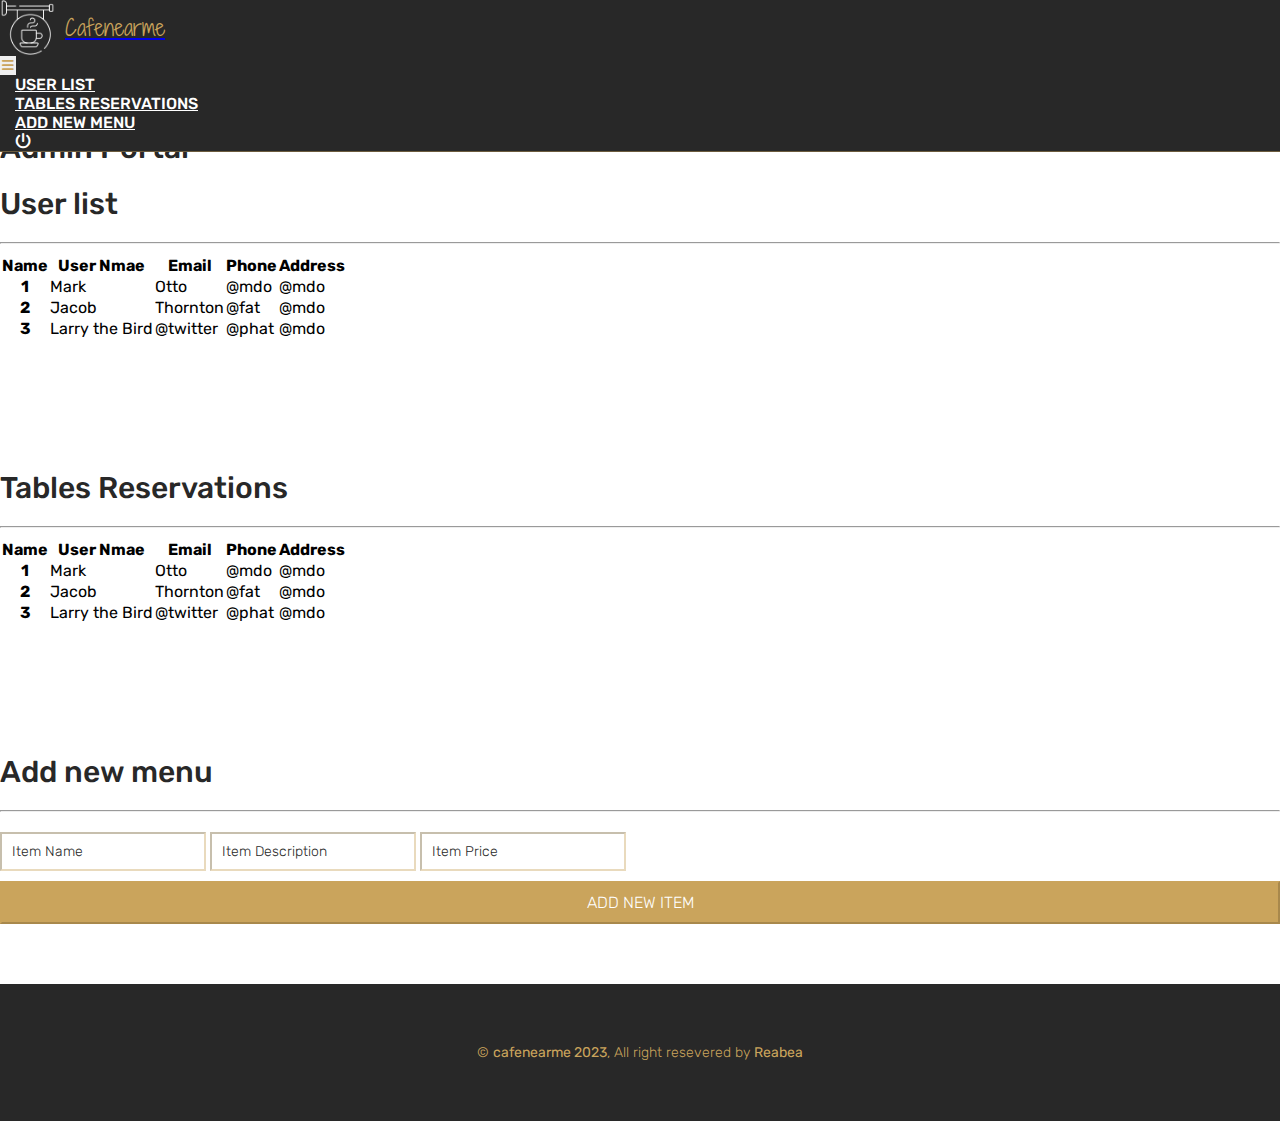
<file: cafeNearme-fask/templates/dashboard.html>
<!doctype html>
<html lang="en">

<head>
    <!-- Required meta tags -->
    <meta charset="utf-8">
    <meta name="viewport" content="width=device-width, initial-scale=1">

    <!-- Bootstrap CSS -->
    <link href="https://cdn.jsdelivr.net/npm/bootstrap@5.1.3/dist/css/bootstrap.min.css" rel="stylesheet"
        integrity="sha384-1BmE4kWBq78iYhFldvKuhfTAU6auU8tT94WrHftjDbrCEXSU1oBoqyl2QvZ6jIW3" crossorigin="anonymous">
    <link rel="preconnect" href="https://fonts.googleapis.com">
    <link rel="preconnect" href="https://fonts.gstatic.com" crossorigin>
    <link
        href="https://fonts.googleapis.com/css2?family=Rubik:wght@300;400;500;600;700;800;900&family=Shadows+Into+Light+Two&display=swap"
        rel="stylesheet">
    <link rel="icon" href="../static/images/favicon.png">
    <link rel="stylesheet" href="../static/css/all.min.css">
    <link rel="stylesheet" href="../static/css/style.css">
    <link rel="stylesheet" href="../static/css/admin.css">
    <link rel="stylesheet" href="../static/css/media.css">

    <title>Cafenearme</title>
</head>

<body>
    <!-- header -->
    <div class="header user_header">
        <div class="container">
            <div class="row">
                <nav class="navbar navbar-expand-lg navbar-light">
                    <div class="container-fluid">
                        <a class="navbar-brand" href="#"><img src="../static/images/logo.png" class="img-fluid logo" alt="">
                            <p>Cafenearme</p>
                        </a>
                        <button class="navbar-toggler" type="button" data-bs-toggle="collapse"
                            data-bs-target="#navbarSupportedContent" aria-controls="navbarSupportedContent"
                            aria-expanded="false" aria-label="Toggle navigation">
                            <span class="navbar-toggler">
                                <i class="fa-solid fa-bars"></i>
                            </span>
                        </button>
                        <div class="collapse navbar-collapse" id="navbarSupportedContent">
                            <ul class="navbar-nav ms-auto mb-2 mb-lg-0">
                                <li class="nav-item">
                                    <a class="nav-link" href="#userlist">User List</a>
                                </li>
                                <li class="nav-item">
                                    <a class="nav-link" href="#table_booking">Tables Reservations</a>
                                </li>
                                <li class="nav-item">
                                    <a class="nav-link" href="#new_menu">Add new menu</a>
                                </li>
                                <li class="nav-item">
                                    <a class="nav-link" href="account.html"><i class="fa-solid fa-power-off"></i></a>
                                </li>
                            </ul>
                        </div>
                    </div>
                </nav>
            </div>
        </div>
    </div>

    <!-- admin pane -->

    <!-- userlist -->
    <div class="userlist c-60" id="userlist">
        <div class="container">
            <div class="row">
                <div class="col-md-12">
                    <h2 class="text-center mb-5">Admin Portal</h2>
                </div>
            </div>
            <div class="row">
                <h2>User list</h2>
                <hr class="mb-5">

                <div class="col-md-12">
                    <div class="userlist_info">
                        <table class="table">
                            <thead>
                                <tr>
                                    <th scope="col">Name</th>
                                    <th scope="col">User Nmae</th>
                                    <th scope="col">Email</th>
                                    <th scope="col">Phone</th>
                                    <th scope="col">Address</th>
                                </tr>
                            </thead>
                            <tbody>
                                <tr>
                                    <th scope="row">1</th>
                                    <td>Mark</td>
                                    <td>Otto</td>
                                    <td>@mdo</td>
                                    <td>@mdo</td>
                                </tr>
                                <tr>
                                    <th scope="row">2</th>
                                    <td>Jacob</td>
                                    <td>Thornton</td>
                                    <td>@fat</td>
                                    <td>@mdo</td>
                                </tr>
                                <tr>
                                    <th scope="row">3</th>
                                    <td>Larry the Bird</td>
                                    <td>@twitter</td>
                                    <td>@phat</td>
                                    <td>@mdo</td>
                                </tr>
                            </tbody>
                        </table>

                    </div>
                </div>
            </div>
        </div>
    </div>

    <!-- booking table -->
    <div class="table_booking c-60" id="table_booking">
        <div class="container">
            <div class="row">
                <h2>Tables Reservations</h2>
                <hr class="mb-5">

                <div class="col-md-12">
                    <div class="tableres_info">
                        <table class="table">
                            <thead>
                                <tr>
                                    <th scope="col">Name</th>
                                    <th scope="col">User Nmae</th>
                                    <th scope="col">Email</th>
                                    <th scope="col">Phone</th>
                                    <th scope="col">Address</th>
                                </tr>
                            </thead>
                            <tbody>
                                <tr>
                                    <th scope="row">1</th>
                                    <td>Mark</td>
                                    <td>Otto</td>
                                    <td>@mdo</td>
                                    <td>@mdo</td>
                                </tr>
                                <tr>
                                    <th scope="row">2</th>
                                    <td>Jacob</td>
                                    <td>Thornton</td>
                                    <td>@fat</td>
                                    <td>@mdo</td>
                                </tr>
                                <tr>
                                    <th scope="row">3</th>
                                    <td>Larry the Bird</td>
                                    <td>@twitter</td>
                                    <td>@phat</td>
                                    <td>@mdo</td>
                                </tr>
                            </tbody>
                        </table>

                    </div>
                </div>
            </div>
        </div>
    </div>

    <!-- add new menu -->
    <div class="new_menu c-60" id="new_menu">
        <div class="container">
            <div class="row">
                <h2>Add new menu</h2>
                <hr>

                <div class="col-md-12">
                    <div class="newmenu contact_form">
                        <form action="">
                            <input type="text" name="itemname" id="itemname" class="form-control "
                                placeholder="Item Name">
                            <input type="text" name="itemdes" id="itemdes" class="form-control"
                                placeholder="Item Description">
                            <input type="number" name="itemprice" id="itemprice" class="form-control"
                                placeholder="Item Price">
                            <input type="submit" value="Add New Item" class="btn">
                        </form>

                    </div>
                </div>
            </div>
        </div>
    </div>




    <!-- footer -->
    <div class="footer c-60" id="footer">
        <div class="container">
            <div class="row">

                <div class="col-md-12 cc">
                    <h6>© <strong>cafenearme 2023</strong>, All right resevered by <strong>Reabea</strong></h6>
                </div>
            </div>
        </div>
    </div>


    <!-- Option 1: Bootstrap Bundle with Popper -->
    <script src="https://cdn.jsdelivr.net/npm/bootstrap@5.1.3/dist/js/bootstrap.bundle.min.js"
        integrity="sha384-ka7Sk0Gln4gmtz2MlQnikT1wXgYsOg+OMhuP+IlRH9sENBO0LRn5q+8nbTov4+1p"
        crossorigin="anonymous"></script>
    <script src="https://ajax.googleapis.com/ajax/libs/jquery/1.12.4/jquery.min.js"></script>

</body>

</html>
</file>
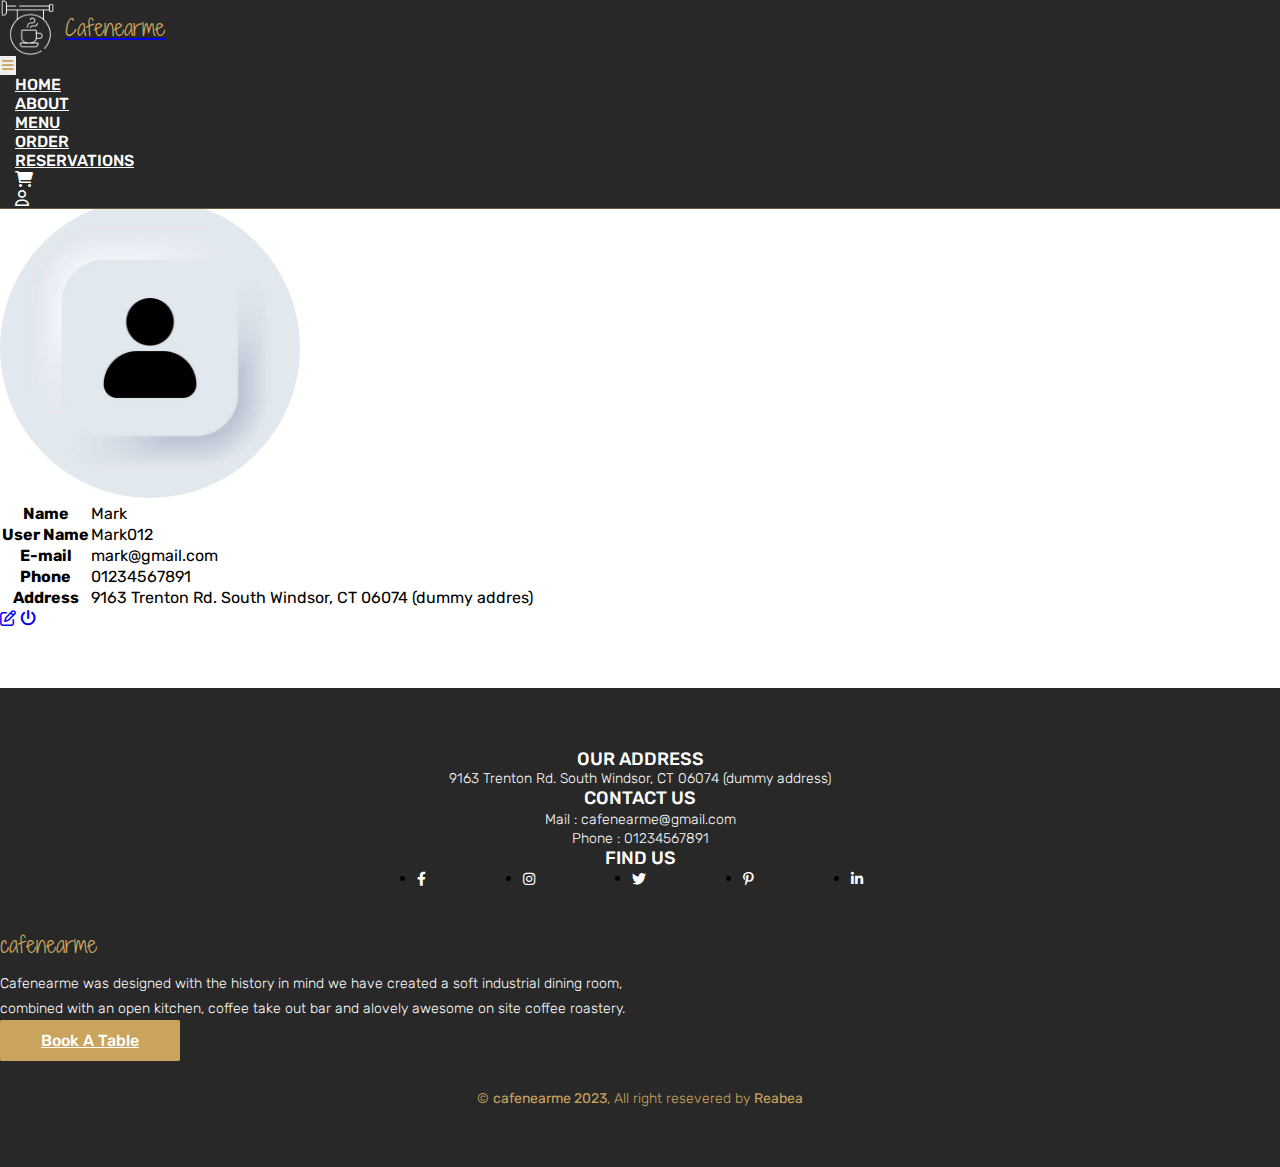
<file: cafeNearme-fask/templates/user.html>
<!doctype html>
<html lang="en">

<head>
    <!-- Required meta tags -->
    <meta charset="utf-8">
    <meta name="viewport" content="width=device-width, initial-scale=1">

    <!-- Bootstrap CSS -->
    <link href="https://cdn.jsdelivr.net/npm/bootstrap@5.1.3/dist/css/bootstrap.min.css" rel="stylesheet"
        integrity="sha384-1BmE4kWBq78iYhFldvKuhfTAU6auU8tT94WrHftjDbrCEXSU1oBoqyl2QvZ6jIW3" crossorigin="anonymous">
    <link rel="preconnect" href="https://fonts.googleapis.com">
    <link rel="preconnect" href="https://fonts.gstatic.com" crossorigin>
    <link
        href="https://fonts.googleapis.com/css2?family=Rubik:wght@300;400;500;600;700;800;900&family=Shadows+Into+Light+Two&display=swap"
        rel="stylesheet">
    <link rel="icon" href="../static/images/favicon.png">
    <link rel="stylesheet" href="../static/css/all.min.css">
    <link rel="stylesheet" href="../static/css/style.css">
    <link rel="stylesheet" href="../static/css/admin.css">
    <link rel="stylesheet" href="../static/css/media.css">

    <title>Cafenearme</title>
</head>

<body>
    <!-- header -->
    <div class="header user_header">
        <div class="container">
            <div class="row">
                <nav class="navbar navbar-expand-lg navbar-light">
                    <div class="container-fluid">
                        <a class="navbar-brand" href="#"><img src="../static/images/logo.png" class="img-fluid logo" alt="">
                            <p>Cafenearme</p>
                        </a>
                        <button class="navbar-toggler" type="button" data-bs-toggle="collapse"
                            data-bs-target="#navbarSupportedContent" aria-controls="navbarSupportedContent"
                            aria-expanded="false" aria-label="Toggle navigation">
                            <span class="navbar-toggler">
                                <i class="fa-solid fa-bars"></i>
                            </span>
                        </button>
                        <div class="collapse navbar-collapse" id="navbarSupportedContent">
                            <ul class="navbar-nav ms-auto mb-2 mb-lg-0">
                                <li class="nav-item">
                                    <a class="nav-link" href="index.html">Home</a>
                                </li>
                                <li class="nav-item">
                                    <a class="nav-link" href="about.html">About</a>
                                </li>
                                <li class="nav-item">
                                    <a class="nav-link" href="menu.html">Menu</a>
                                </li>
                                <li class="nav-item">
                                    <a class="nav-link" href="order.html">Order</a>
                                </li>
                                <li class="nav-item">
                                    <a class="nav-link" href="reservation.html">Reservations</a>
                                </li>
                                <li class="nav-item">
                                    <a class="nav-link" href="cart.html"><i class="fa-solid fa-cart-shopping"></i></a>
                                </li>
                                <li class="nav-item">
                                    <a class="nav-link" href="account.html"><i class="fa-regular fa-user"></i></a>
                                </li>
                            </ul>
                        </div>
                    </div>
                </nav>
            </div>
        </div>
    </div>

    <!-- user -->
    <div class="userpg c-60" id="userpg">
        <div class="container">
            <div class="row">
                <h2>User Information</h2>
                <hr class="mb-5">
                <div class="col-md-4">


                    <div class="user_pfp">
                        <img src="../static/images/user.jpg" class="img-fluid" alt="">
                    </div>
                </div>
                <div class="col-md-8">
                    <div class="user_info">
                        <table class="table">

                            <tr>
                                <th scope="col">Name</th>
                                <td>Mark</td>
                            </tr>
                            <tr>
                                <th scope="col">User Name</th>
                                <td>Mark012</td>
                            </tr>
                            <tr>
                                <th scope="col">E-mail</th>
                                <td>mark@gmail.com</td>

                            </tr>
                            <tr>
                                <th scope="col">Phone</th>
                                <td>01234567891</td>
                            </tr>
                            <tr>
                                <th scope="col">Address</th>
                                <td>9163 Trenton Rd. South Windsor, CT 06074 (dummy addres)</td>
                            </tr>
                           

                        </table>
                        <div class="user_button">
                            <a href="#" class="btn btn-warning"><i class="fa-regular fa-pen-to-square"></i></a>
                            <a href="account.html" class="btn btn-danger"><i class="fa-solid fa-power-off"></i></a>
                        </div>
                    </div>
                </div>
            </div>
        </div>
    </div>

    <!-- footer -->
    <div class="footer c-60" id="footer">
        <div class="container">
            <div class="row">
                <div class="col-md-4">
                    <div class="finfo">
                        <h4>Our Address</h4>
                        <h5>9163 Trenton Rd.
                            South Windsor, CT 06074 (dummy address)</h5>
                    </div>
                </div>
                <div class="col-md-4">
                    <div class="finfo">
                        <h4>Contact Us</h4>
                        <ul class="cinfo">
                            <li>
                                <a href="mailto: cafenearme@gmail.com">Mail : cafenearme@gmail.com</a>
                            </li>
                            <li>
                                <a href="tel: 01234567891">Phone : 01234567891</a>
                            </li>
                        </ul>
                    </div>
                </div>
                <div class="col-md-4">
                    <div class="finfo">
                        <h4>Find Us</h4>
                        <ul class="sinfo">
                            <li>
                                <a href="#">
                                    <i class="fa-brands fa-facebook-f"></i>
                                </a>
                            </li>
                            <li>
                                <a href="#"><i class="fa-brands fa-instagram"></i></a>
                            </li>
                            <li>
                                <a href="#"><i class="fa-brands fa-twitter"></i></a>
                            </li>
                            <li>
                                <a href="#"><i class="fa-brands fa-pinterest-p"></i></a>
                            </li>
                            <li>
                                <a href="#"><i class="fa-brands fa-linkedin-in"></i></a>
                            </li>
                        </ul>
                    </div>
                </div>
                <div class="col-md-12 footer_content text-center">
                    <p>cafenearme</p>
                    <h4>Cafenearme was designed with the history in mind we have created a soft industrial dining room,
                        <br>
                        combined with an open kitchen, coffee take out bar and alovely awesome on site coffee roastery.
                    </h4>
                    <a href="reservation.html" class="btn btn-menu btn-footer">Book A Table</a>
                </div>

                <div class="col-md-12 cc">
                    <h6>© <strong>cafenearme 2023</strong>, All right resevered by <strong>Reabea</strong></h6>
                </div>
            </div>
        </div>
    </div>



    <!-- Option 1: Bootstrap Bundle with Popper -->
    <script src="https://cdn.jsdelivr.net/npm/bootstrap@5.1.3/dist/js/bootstrap.bundle.min.js"
        integrity="sha384-ka7Sk0Gln4gmtz2MlQnikT1wXgYsOg+OMhuP+IlRH9sENBO0LRn5q+8nbTov4+1p"
        crossorigin="anonymous"></script>
    <script src="https://ajax.googleapis.com/ajax/libs/jquery/1.12.4/jquery.min.js"></script>

</body>

</html>
</file>
<file: cafeNearme-fask/static/css/style.css>
/*
font-family: 'Rubik', sans-serif;
font-family: 'Shadows Into Light Two', cursive;*/
html {
    scroll-behavior: smooth;
}

* {
    margin: 0;
    padding: 0;
    font-family: 'Rubik', sans-serif;
    scroll-behavior: smooth;
}



h1,
h2,
h3,
h4,
h5,
h6,
ul,
li,
a,
p {
    margin: 0;
    padding: 0;
}

:root {
    --cs-primary: #CAA45C;
    --cs-title: #282828;
    --cs-wh: #fff;
}

p {
    font-family: 'Shadows Into Light Two', cursive;
    color: var(--cs-primary);
    font-size: 22px;
}

h2 {
    font-size: 30px;
    font-family: 'Rubik', sans-serif;
    color: var(--cs-title);
    font-weight: 500;
    padding: 10px 0px;
}

hr {
    margin: 10px 0px;
    color: var(--cs-primary);
}

.c-60 {
    padding: 60px 0px;
}

/* header starts */
.header {
    position: fixed;
    z-index: 1000;
    width: 100%;
    -webkit-transition: all ease-out .4s;
    -moz-transition: all ease-out .4s;
    -o-transition: all ease-out .4s;
    transition: all ease-out .4s;
    border-bottom: 1px solid #caa45c6b;
}

.headeractive {
    background-color: var(--cs-title);
    border: none;
}

.navbar-light .navbar-toggler {
    color: var(--cs-primary);
    border-color: transparent;
}

.navbar-brand {
    display: flex;
    align-items: center;
}

.navbar-light .navbar-nav .nav-link {
    color: var(--cs-wh);
    padding: 0;
    padding: 0px 15px;
    font-size: 16px;
    font-weight: 500;
    text-transform: uppercase;
    font-family: 'Rubik', sans-serif;
}

.navbar-light .navbar-nav .nav-link:hover {
    color: var(--cs-primary);
}

.navbar-light .navbar-nav .nav-link:focus {
    color: var(--cs-primary);
}

.logo {
    width: 55px;
    margin-right: 10px;
}

/* ends */

/* hero */
.hero {
    background: url(../images/hero.png);
    background-position: center center;
    background-repeat: no-repeat;
    background-size: cover;
}

.hero .row {
    min-height: 100vh;
}

.hero_content p {
    font-family: 'Shadows Into Light Two', cursive;
    color: var(--cs-wh);
    font-size: 16px;
    margin: 0;
}

.hero_content h1 {
    color: var(--cs-wh);
    padding: 20px 0px;
    font-family: 'Rubik', sans-serif;
    font-size: 60px;
    font-weight: 800;
}

.hero_content h2 {
    font-size: 20px;
    font-family: 'Rubik', sans-serif;
    color: var(--cs-wh);
    font-weight: 100;
}

.hero_button {
    padding-top: 30px;
    margin: auto;
    display: flex;
    align-items: center;
    justify-content: space-between;
    width: 27%;
}

.btn-menu {
    font-family: 'Rubik', sans-serif;
    background-color: var(--cs-primary);
    border: 2px solid var(--cs-primary);
    border-radius: 2px;
    padding: 10px 20px;
    color: var(--cs-wh);
    font-weight: 500;
}

.btn-menu:hover {
    color: var(--cs-wh);
    background-color: #282828;
    border: 2px solid #282828;
}

.btn-book {
    font-family: 'Rubik', sans-serif;
    background-color: transparent;
    border: 2px solid var(--cs-wh);
}

/* ends */

/* about */
.about {
    background-image: url(../images/about_bg.png);
    background-position: left center;
    background-repeat: no-repeat;
    background-size: cover;
}

.about_content h3 {
    font-size: 18px;
    font-family: 'Rubik', sans-serif;
    color: var(--cs-title);
    font-weight: 400;
    line-height: 25px;
}

.about_image img {
    border-radius: 10px;
    box-shadow: 0px 0px 10px 5px #0000001f;
}

.track p {
    padding: 40px 0px 20px 0px;
    margin-bottom: px;
}

.record {
    display: flex;
    align-items: center;
    width: 40%;
    justify-content: space-between;
    margin: auto;
}

/* ends */


/* cta */
.cta {
    background: url(../images/cta.png);
    background-position: center center;
    background-repeat: no-repeat;
    background-size: cover;
}

.cta .row {
    min-height: 50vh;
}

.cta h2 {
    color: var(--cs-wh);
    font-size: 40px;
    text-transform: uppercase;
    font-weight: 700;
}

.cta p {
    font-size: 25px;
}

.cta hr {
    color: var(--cs-primary);
    width: 200px;
    padding: 2px;
    margin: auto;
}

.time {
    display: flex;
    align-items: center;
    justify-content: space-evenly;
    width: 70%;
    margin: auto;
    padding: 50px 0px;
    position: relative;
}

.cafe_time p {
    padding-bottom: 10px;
}

.cafe_time h4 {
    color: var(--cs-wh);
    font-size: 30px;
    font-weight: 300;
}

.divide::before {
    position: absolute;
    content: '';
    background-color: var(--cs-primary);
    height: 170px;
    width: 1px;
    top: 50%;
    left: 50%;
    transform: translate(-50%, -50%);
}

/* explorr  */
.explore {
    background: url(../images/explore_bg.png);
    background-position: right center;
    background-repeat: no-repeat;
    background-size: contain;
}

.btn_explore {
    margin-top: 20px;
}

.explore_image img {
    width: 95%;
}

/* menu */
.menu {
    background: url(../images/menu.png);
    background-position: center center;
    background-repeat: no-repeat;
    background-size: cover;
}

.menu_content p {}

.menu_content h2 {
    color: var(--cs-wh);
}

.qlinks {
    background-color: transparent !important;
}

.dish {
    display: flex;
    justify-content: space-between;
    padding-bottom: 30px;
    width: 38%;
    margin: auto;
}

.dish_name h4 {
    font-size: 22px;
    color: var(--cs-wh);
}

.dish_name h5 {
    font-size: 16px;
    font-weight: 100;
    color: var(--cs-wh);
}

.menu_btn {
    background-color: transparent;
    color: var(--cs-wh);

}

.menu_btn {
    text-align: center;
}

.gallery_image img {

    width: 500px;

    height: 300px;

    object-fit: cover;

    margin-bottom: 25px;

    border-radius: 8px;

    box-shadow: 0px 0px 7px 3px #00000036;
}

/* contact */
.contact {
    background: url(../images/contact.png);
    background-position: center center;
    background-repeat: no-repeat;
    background-size: cover;
}

.contact_box {
    background-color: var(--cs-wh);
    width: 90%;
    margin: auto;
    padding: 40px;
}

.reservation {
    padding: 0px 30px;
}

.reservation h2 {
    font-size: 25px;
}

.reservation h4 {
    font-size: 16px;
    font-weight: 300;
    line-height: 23px;
}

.info {
    background: url(../images/3.png);
    background-position: center center;
    background-repeat: no-repeat;
    background-size: cover;
}

.info {
    text-align: center;
    padding: 60px 20px;
    border-radius: 10px;
}

.info p {
    font-size: 18px;
}

.info h2 {
    color: var(--cs-wh);
    padding: 0;
    padding: 10px 0px;
}

.info hr {
    color: var(--cs-primary);
    margin: 5px;
}

.times {
    display: flex;
    justify-content: space-between;
}

.times h4 {
    color: var(--cs-wh);
    font-weight: 100;
    font-size: 16px;
}

.times p {
    font-size: 16px;
}

.call_now {
    padding: 50px 0px 0px 0px;
}

.call_now a {
    text-decoration: none;
    color: var(--cs-wh);
    font-size: 25px;
    cursor: pointer;

}

.contact_form {
    padding-top: 10px;
}

.contact_form form input {
    border-radius: 0;
    margin-bottom: 10px;
    border-color: #caa45c66;
    padding: 0;
    padding: 10px;
}

.contact_form form select {
    border-radius: 0;
    margin-bottom: 10px;
    border-color: #caa45c66;
    padding: 0;
    padding: 10px;
}

.contact_form form input::placeholder {
    font-size: 14px;
    font-weight: 100;
    color: var(--cs-title);
    text-align: left;
}

.contact_form form textarea::placeholder {
    font-size: 14px;
    font-weight: 100;
    color: var(--cs-title);
}

.contact_form form textarea {
    border-radius: 0;
    margin-bottom: 10px;
    border-color: #caa45c66;
    padding: 0;
    padding: 10px;
}

.contact_form form input[type="submit"] {
    margin: 0;
    width: 100%;
    background-color: var(--cs-primary);
    color: var(--cs-wh);
    font-size: 16px;
    font-weight: 100;
    text-transform: uppercase;
    transition: .4s all ease-in-out, .4s all ease-in-out;
}

.contact_form form input[type="submit"]:hover {
    background-color: var(--cs-title);
}

.form-control:focus {
    color: #212529;
    background-color: #fff;
    border-color: var(--cs-primary);
    outline: 0;
    box-shadow: none;
}

/* footer */
.footer {

    background-color: var(--cs-title);
}

.finfo {
    text-align: center;
}

.finfo h4 {
    color: var(--cs-wh);
    font-size: 18px;
    font-weight: 500;
    text-transform: uppercase;
}

.finfo h5 {
    font-size: 14px;
    color: var(--cs-wh);
    font-weight: 100;
}

.cinfo {}

.cinfo li {}

.cinfo li a {
    text-decoration: none;
    color: var(--cs-wh);
    font-weight: 100;
    font-size: 14px;
}

.cinfo li a:hover {
    color: var(--cs-primary);
}

.sinfo {
    display: flex;
    justify-content: space-evenly;
    width: 50%;
    margin: auto;
}

.sinfo li a i {
    color: var(--cs-wh);
    font-size: 14px;
    transition: .4s all ease-in-out, .4s all ease-in-out;
}

.sinfo li a i:hover {
    color: var(--cs-primary);
    padding-right: 5px;
}

.footer_content {
    margin: 40px 0px;
}

.footer_content h4 {
    font-size: 14px;
    color: var(--cs-wh);
    font-weight: 100;
    line-height: 25px;
    padding: 10px 0px;
}

.btn-footer {
    padding: 0;
    padding: 10px 40px;
    border: 1px solid var(--cs-primary);
}

.btn-footer:hover {
    background-color: transparent;
    border: 1px solid var(--cs-primary);
}

.cc h6 {
    font-size: 14px;
    color: var(--cs-primary);
    font-weight: 100;
    text-align: center;
    cursor: pointer;
}



/* about page =======================*/
.aboutpg .row {
    min-height: 50vh;
}

.aboutpg_content p {
    font-size: 20px;
    color: var(--cs-primary);
}

.aboutpg_content h2 {
    font-size: 50px;
    font-weight: 500;
    text-transform: uppercase;
}

.feature {
    margin-top: 80px;
}

.feature_box {
    text-align: center;
    padding: 20px;
}

.feature_box h4 {
    font-size: 20px;
    margin: 0;
    margin: 10px 0px;
}

.feature_box h3 {
    font-size: 16px;
    font-weight: 100;
    line-height: 22px;
}

.btn_abpgbook {
    color: var(--cs-title);
    border: 2px solid var(--cs-title);
}


/* menu page ============================= */
.menupg {
    background-color: #caa45c08;
}

.litem {
    width: 100%;
    align-items: center;
    border-bottom: 1px dashed var(--cs-primary);
    padding-bottom: 5px;
    margin-bottom: 20px;
}

.litem .dish_name {}

.litem .dish_name h4 {
    color: var(--cs-title);
    font-size: 20px;
}

.litem .dish_name h5 {
    color: var(--cs-title);
}


.menu_item {
    padding: 20px;
    border: 1px solid #caa45c5c;
    margin-bottom: 40px;
    background-color: #caa45c08;
}



/* reservation page===================== */
.booking {
    background: url(../images/about_bg.png);
    background-position: left;
    background-repeat: no-repeat;
    background-size: contain;
}

.sidefr {
    display: flex;
    justify-content: space-between;
}

.sidefr select {
    width: 49.5%;
}

.sidefr select::placeholder {
    font-size: 14px;
    font-weight: 100;
    color: var(--cs-title);
}

.sidefr input {
    width: 49.5%;
}

.sidefr input::placeholder {
    font-size: 14px;
    font-weight: 100;
    color: var(--cs-title);
}


/* shop page =====================*/
.product {
    border: 1px solid #caa45c73;
    border-style: dashed;
    margin-bottom: 25px;
}

.product img {
    width: 100%;
    height: 250px;
    object-fit: cover;
}

.product_title {
    text-align: center;
    padding: 20px;
}

.product_title h4 {
    font-size: 18px;
    margin: 0;
}

.product_title h5 {
    font-size: 16px;
    font-weight: 400;
    margin: 0;
    padding: 5px 0px;
}

.product_title h6 {
    font-size: 16px;
    margin-bottom: 20px;
}

.btn_cart {
    box-shadow: 0px 0px 12px 2px #00000017;
}

.btn_cart:focus {
    box-shadow: none;
}

.pro_qty {
    display: flex;
    align-items: center;
    justify-content: center;
}

.qty_input input {
    padding: 0;
    padding: 10px 20px;
    width: 70px;
    margin-right: 20px;
}


/* cart page=========================== */
.cart {
    background: url(../images/explore_bg.png);
    background-position: right center;
    background-repeat: no-repeat;
    background-size: cover;
}

.pro_details {
    display: flex;
    align-items: center;
    justify-content: space-between;
}

.pro_details img {
    width: 100px;
    height: 60px;
    object-fit: cover;
}

.pro_details h5 {
    margin: 0;
    font-size: 18px;
}

.close_btn i {
    font-size: 25px;
    cursor: pointer;
}

.shipping {
    padding: 0;
}

.shipping h2 {
    font-size: 20px;
    font-weight: 500;
}

.cart_total {}

.cart_total h2 {}

.total {
    padding: 20px 25px;
    border: 1px solid #caa45c6e;
}

.ct {
    display: flex;
    margin-bottom: 15px;
    justify-content: space-between;
}

.ct h4 {
    margin: 0;
    font-size: 16px;
    color: var(--cs-primary);
}

.ct h5 {
    margin: 0;
    font-size: 16px;
    font-weight: 400;
}


/* accountpg ================================ */
.admin {
    background: url(../images/hero.png);
    background-position: center center;
    background-repeat: no-repeat;
    background-size: cover;
    min-height: 100vh;
}

.admin .container {
    display: flex;
    justify-content: center;
    align-items: center;
    height: 100vh;
}

.reg_row {
    width: 100%;
}


.member h2 {
    color: var(--cs-wh);
    font-size: 25px;
}

.member {

    padding: 30px;

    background-color: #ffffff2b;

    height: 400px;

    border-radius: 10px;
}


.brand_logo {
    text-align: center;
    margin-bottom: 20px;
}

.admin_login {
    font-size: 14px;
    text-align: right;
    padding: 10px 0px;
    color: var(--cs-wh);
    font-weight: 100;
}

.admin_login a {
    color: var(--cs-primary);
    text-decoration: none;
}
</file>
<file: cafeNearme-fask/static/css/admin.css>
/* user page */
.user_header{
    background-color: var(--cs-title);
}

.userpg{
    padding-top: 120px;
}

.user_pfp img{
    border-radius: 100%;
    width: 300px;
    height: 300px;
    object-fit: cover;
}

/* admin panel */
.userlist {
    padding-top: 120px;
}
</file>
<file: cafeNearme-fask/static/css/media.css>
@media(max-width:1440px) {
    .hero_button {
        width: 350px;
    }
}

@media(max-width:991px) {
    .c-60 {
        padding: 40px 15px;
    }

    .header {
        background-color: var(--cs-title);
    }

    .header .container-fluid {
        padding: 0;
    }

    .navbar-light .navbar-nav .nav-link {
        padding: 10px 5px;
        background-color: #caa45c4f;
        border: 1px solid var(--cs-primary);
        border-radius: 5px;
        margin-bottom: 5px;
        font-size: 14px;
        text-align: center;
    }

    .hero_button {
        width: 350px;
    }

    .record {
        width: 100%;
        justify-content: space-evenly;
    }

    .dish {
        width: 100%;
    }

    .contact_box {
        width: 100%;
    }

    /* about page */
    .btn_abpgbook {
        margin-top: 0px;
    }
}

@media(max-width:767px) {
    .c-60 {
        padding: 30px 15px;
    }

    .header {
        background-color: var(--cs-title);
    }

    .header .container-fluid {
        padding: 0;
    }

    .navbar-light .navbar-nav .nav-link {
        padding: 10px 5px;
        background-color: #caa45c4f;
        border: 1px solid var(--cs-primary);
        border-radius: 5px;
        margin-bottom: 5px;
        font-size: 14px;
        text-align: center;
    }

    .hero_content h1 {
        font-size: 30px;
    }

    .hero_button {

        width: 295px;

    }

    .record {
        flex-wrap: wrap;
        justify-content: space-evenly;
    }

    .record img {
        margin-bottom: 10px;
    }

    .btn {
        font-size: 13px;
    }

    .about_content {
        text-align: center;
    }

    .about_content h3 {
        margin-bottom: 20px;
    }

    .cta h2 {
        font-size: 30px;
    }

    .cta p {
        font-size: 22px;
    }

    .time {
        width: 100%;
    }

    .cafe_time h4 {
        font-size: 20px;
        margin-bottom: 8px;
    }

    .explore_image {
        text-align: center;
        margin-bottom: 20px;
    }

    .dish {
        width: 100%;
    }

    .gallery_image img {
        width: 500px;
        height: 150px;
    }

    .contact_box {
        width: 100%;
        padding: 20px 30px;
    }

    .reservation {
        padding: 0px;
        text-align: center;
    }

    .finfo {
        margin-bottom: 20px;
    }

    .finfo h5 {
        line-height: 22px;
    }



    /* about page */
    .abimg {
        margin: 10px 0px;
    }

    .feature {
        margin-top: 30px;
    }

    .btn_abpgbook {
        margin-top: 10px;
    }

    .aboutpg_content h2 {
        font-size: 40px;
    }


    /* account page */
    .member {
        padding: 15px;
        height: auto;
        margin-bottom: 20px;
    }

    .member h2 {
        font-size: 20px;
        text-align: center;
    }

    /* cart */
    .pro_details {
        flex-wrap: wrap;
    }

}
</file>
